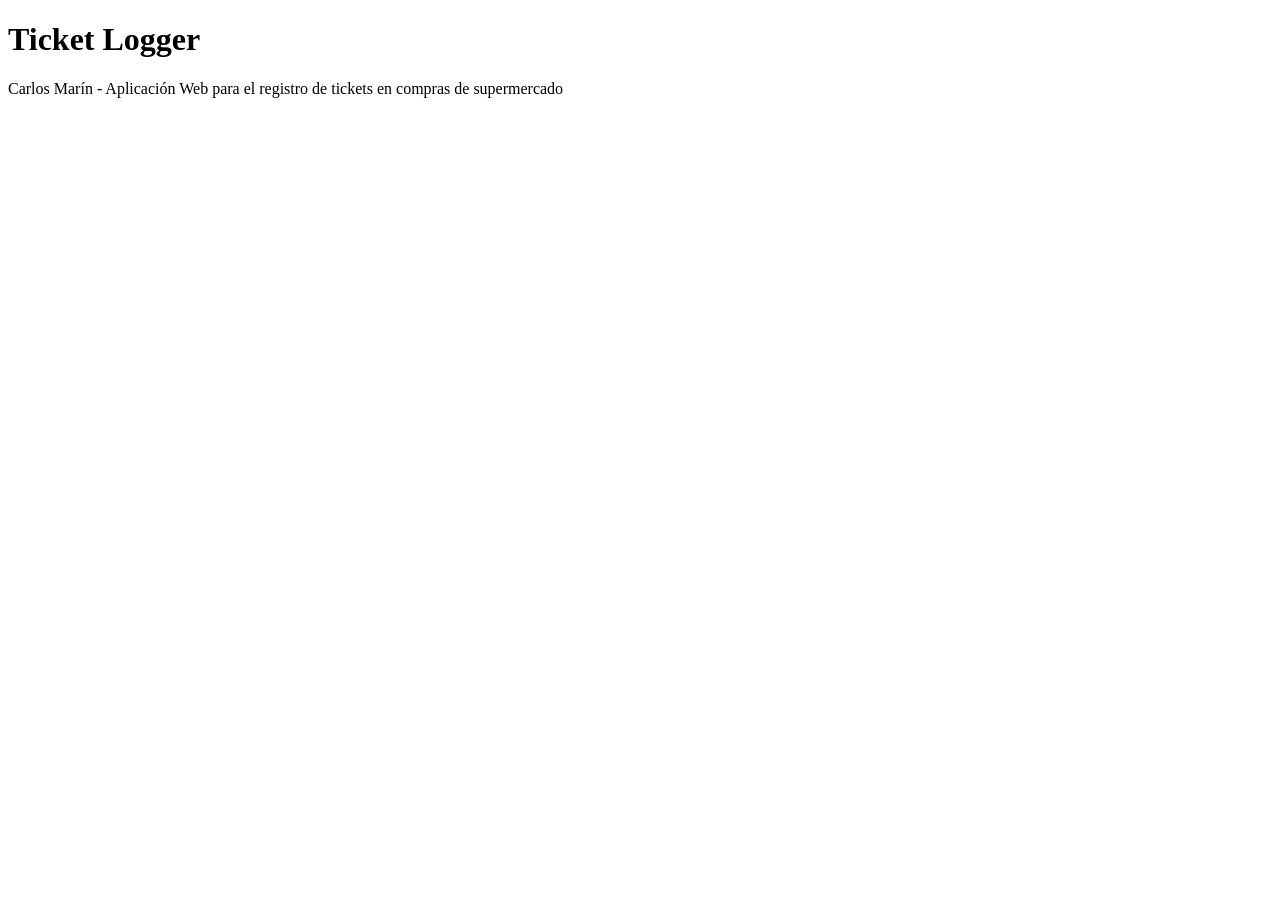
<file: src/main/resources/templates/fragments-Region/index.html>
<!DOCTYPE html>
<html xmlns:th="http://www.thymeleaf.org">
<head th:replace="fragments/head :: head (#{msg.title})"></head>
<body class="d-flex flex-column h-100">
<!-- Insertar el fragmento del header -->
<header th:replace="fragments/header :: header"></header>
<!-- Contenido dinámico -->
<main class="flex-shrink-0">
    <div class="container">
        <h1 class="mt-5" th:text="#{msg.title}">Ticket Logger</h1>
        <p class="lead">Carlos Marín - Aplicación Web para el registro de
            tickets en compras de supermercado</p>
    </div>
</main>
<!-- Insertar el fragmento del footer -->
<footer th:replace="fragments/footer :: footer"></footer>
</body>
</html>
</file>
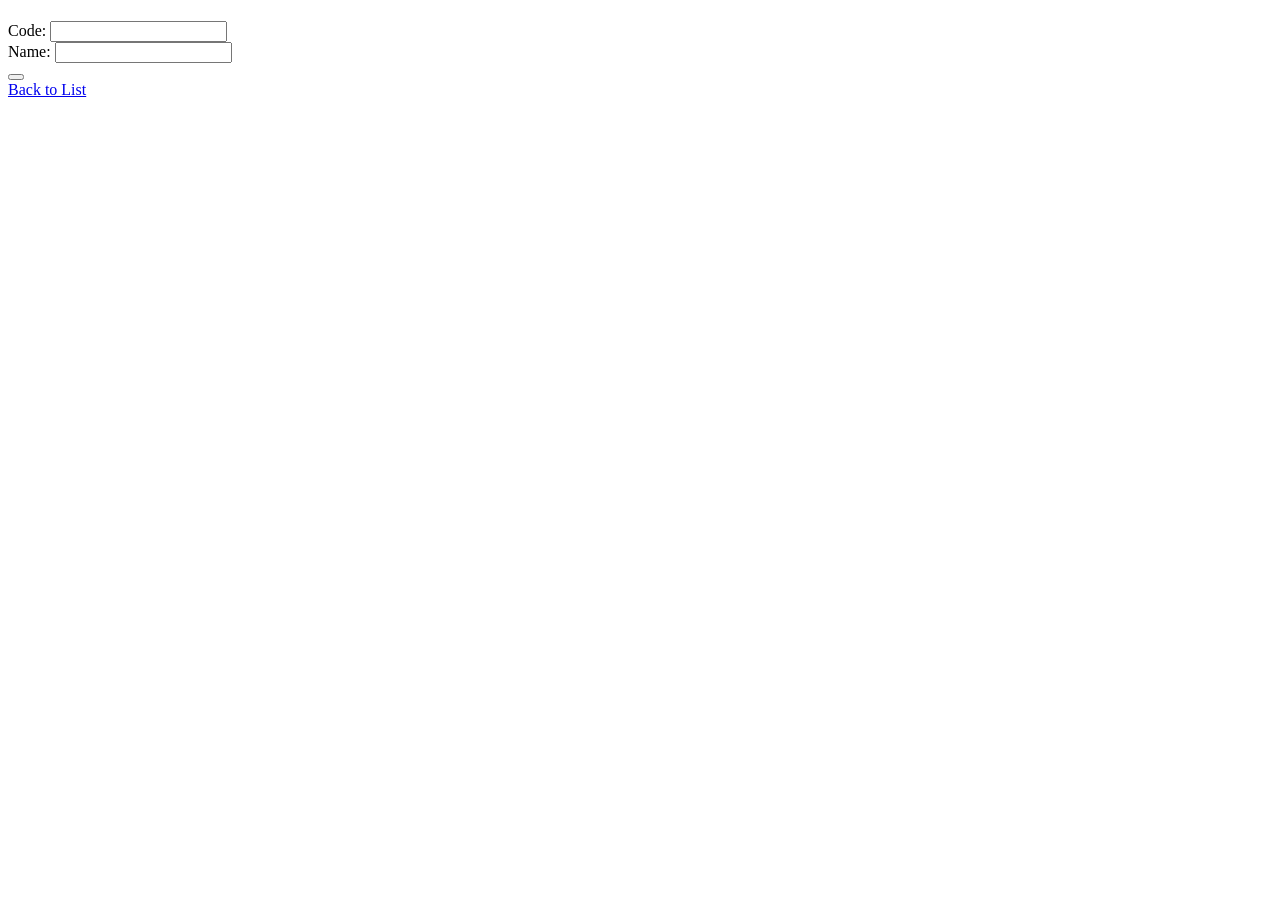
<file: src/main/resources/templates/fragments-Region/region-form.html>
<!DOCTYPE html>
<html xmlns:th="http://www.thymeleaf.org">
<head th:replace="fragments/head :: head (${region.id == null} ? #{msg.region-form.add} : #{msg.region-form.edit})"></head>
<body>
<!-- Incluir el fragmento del header -->
<header th:replace="fragments/header :: header"></header>
<main class="container mt-5">
    <h1 th:text="${region.id == null} ? #{msg.region-form.add} : #{msg.region-form.edit}"></h1>
    <!-- Muestra un mensaje de error si hay algún problema -->
    <div th:if="${errorMessage}" class="alert alert-danger">
        <p th:text="${errorMessage}"></p>
    </div>
    <form th:action="${region.id == null} ? @{/regions/insert} : @{/regions/update}"
          th:object="${region}" method="post" class="mt-4">
        <input type="hidden" th:field="*{id}" />
        <div class="mb-3">
            <label for="code" class="form-label" th:text="|#{msg.region-form.code}:|">Code:</label>
            <input type="text" th:field="*{code}" id="code" class="form-control" />
            <div th:if="${#fields.hasErrors('code')}" class="text-danger"
                 th:errors="*{code}"></div>
        </div>
        <div class="mb-3">
            <label for="name" class="form-label" th:text="|#{msg.region-form.name}:|">Name:</label>
            <input type="text" th:field="*{name}" id="name" class="form-control" />
            <div th:if="${#fields.hasErrors('name')}" class="text-danger"
                 th:errors="*{name}"></div>
        </div>
        <button type="submit" class="btn btn-primary"
                th:text="${region.id == null} ? #{msg.region-form.create} : #{msg.region-form.update}"></button>
    </form>
    <!-- Volver a la lista de regiones -->
    <a href="#" th:href="@{/regions}" class="btn btn-secondary mt-3"
       th:text="#{msg.region-form.returnback}">Back to List</a>
</main>
<!-- Incluir el fragmento del footer -->
<footer th:replace="fragments/footer :: footer"></footer>
</body>
</html>
</file>
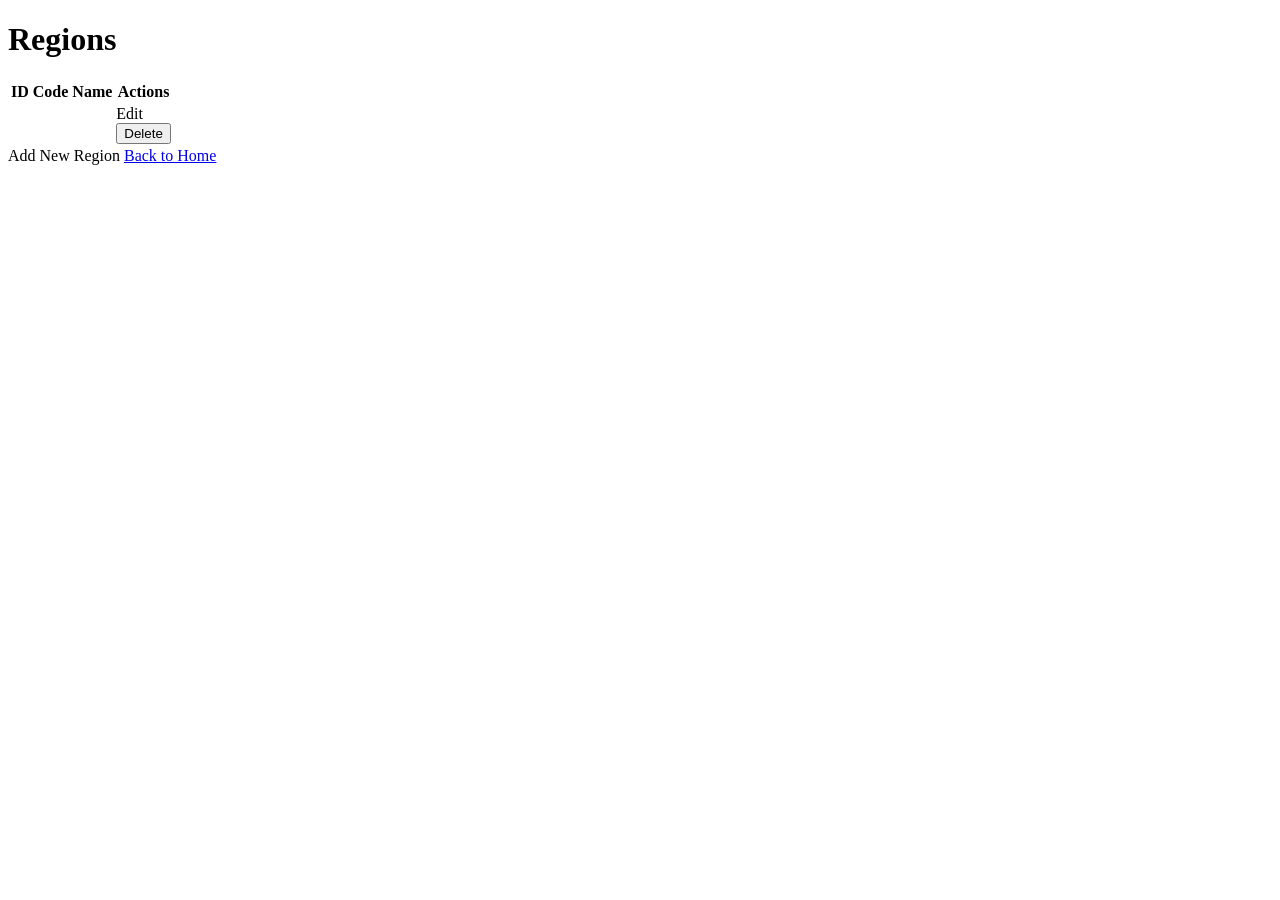
<file: src/main/resources/templates/fragments-Region/region.html>
<!DOCTYPE html>
<html xmlns:th="http://www.thymeleaf.org">
<head th:replace="fragments/head :: head (#{msg.region.title})"></head>
<body>
<!-- Incluir el fragmento del header -->
<header th:replace="fragments/header :: header"></header>
<main class="container mt-5">
    <h1 th:text="#{msg.region.title}">Regions</h1>
    <!-- Muestra un mensaje de error si hay algún problema -->
    <div th:if="${errorMessage}" class="alert alert-danger">
        <p th:text="${errorMessage}"></p>
    </div>
    <!-- Muestra la lista de regiones en una tabla -->
    <table class="table table-bordered mt-3">
        <thead>
        <tr>
            <th th:text="#{msg.region.id}">ID</th>
            <th th:text="#{msg.region.code}">Code</th>
            <th th:text="#{msg.region.name}">Name</th>
            <th th:text="#{msg.region.actions}">Actions</th>
        </tr>
        </thead>
        <tbody>
        <tr th:each="region : ${listRegions}">
            <td th:text="${region.id}"></td>
            <td th:text="${region.code}"></td>
            <td th:text="${region.name}"></td>
            <td>
                <!-- Botón para editar -->
                <a th:href="@{/regions/edit(id=${region.id})}" class="btn btn-primary btn-sm"
                   th:text="#{msg.region.edit}">Edit</a>
                <!-- Botón para eliminar -->
                <form th:action="@{/regions/delete}" method="post" class="d-inline">
                    <input type="hidden" name="id" th:value="${region.id}"/>
                    <button type="submit" class="btn btn-danger btn-sm"
                            th:onclick="|return confirm('#{msg.region.confirm}');|"
                            th:text="#{msg.region.delete}">
                        Delete
                    </button>
                </form>
            </td>
        </tr>
        </tbody>
    </table>
    <!-- Botón para añadir una nueva región -->
    <a th:href="@{/regions/new}" class="btn btn-success mt-3" th:text="#{msg.region.add}">Add New Region</a>
    <!-- Volver a la página principal -->
    <a href="#" th:href="@{/}" class="btn btn-secondary mt-3">Back to Home</a>
</main>
<!-- Incluir el fragmento del footer -->
<footer th:replace="fragments/footer :: footer"></footer>
</body>
</html>
</file>
